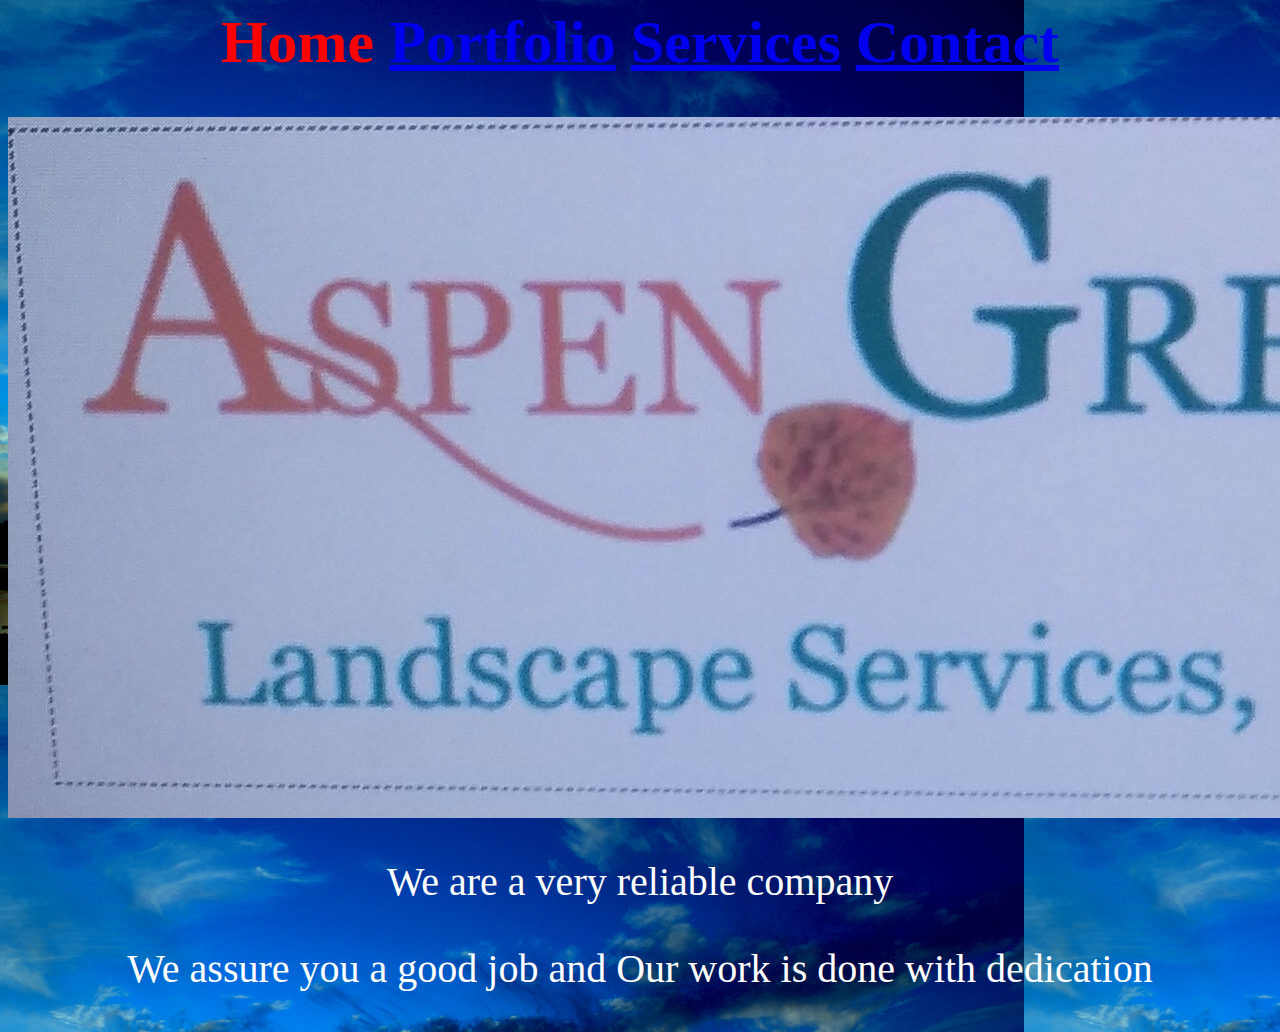
<file: index.html>
<html>
<head>
<link rel="stylesheet" href="style.css">
<title>ASPEN GREEN</title>
</head>
<body>
<h1 id="panfila">Home <a href="portfolio.html">Portfolio</a>  <a href="services.html">Services</a>
  <a href="Contact.html">Contact</a> </h1>
<img src="aspen green.jpg">
<p id="panfila">We are a very reliable company</p>
<p id="panfila" id="special"> We assure you a good job and
Our work is done with dedication</p>
</body>
</html>
</file>
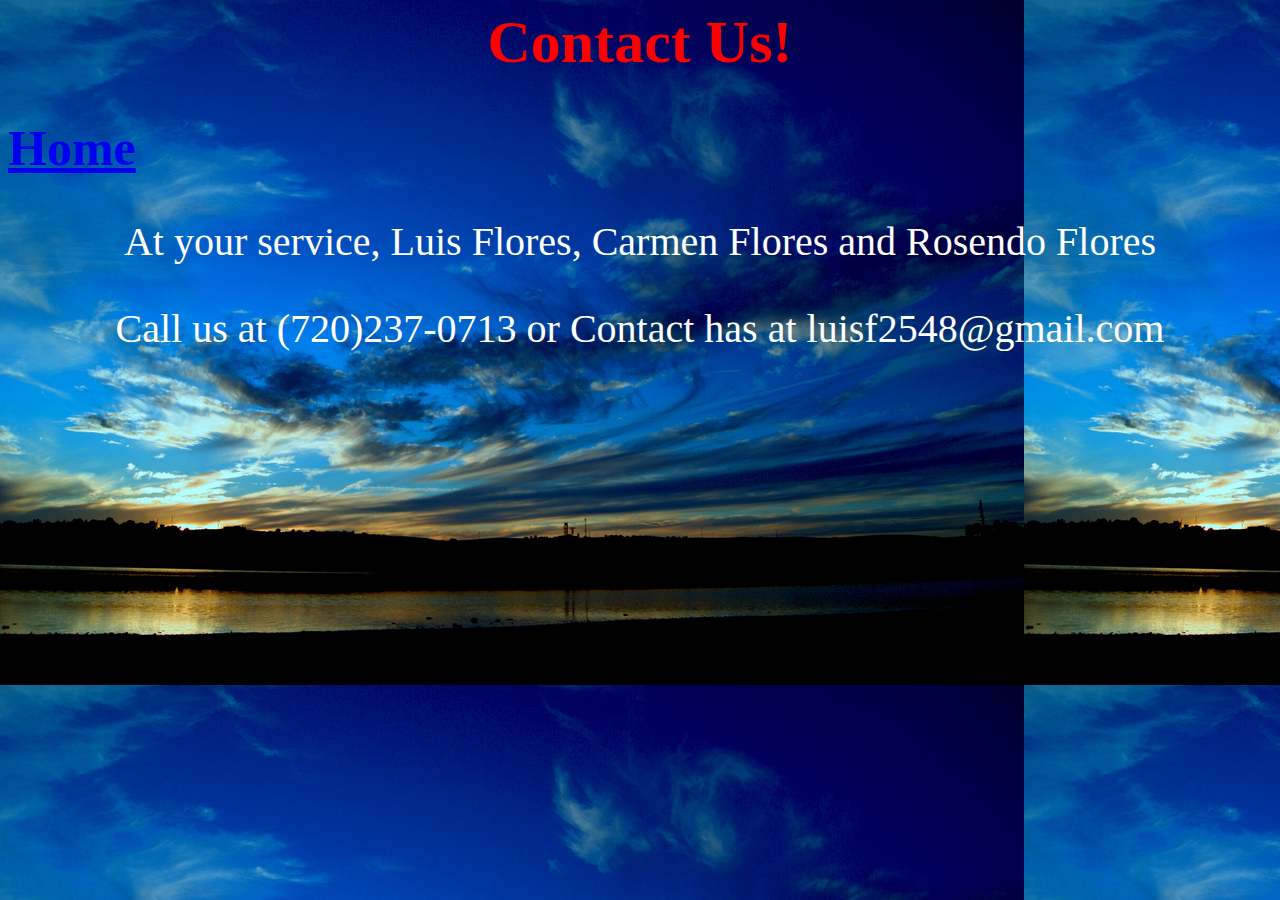
<file: Contact.html>
<html>
<head>
  <link rel="stylesheet" href="style.css">
  <title>Contact!</title>
</head>
<body>
  <h1 id="panfila">Contact Us!</h1> <h2><a href="index.html">Home</a></h2>
  <p id="panfila">At your service, Luis Flores, Carmen Flores and Rosendo Flores</p>
  <p  id ="panfila" id="special">Call us at (720)237-0713 or Contact has at luisf2548@gmail.com</p>
</body>
</html>
</file>
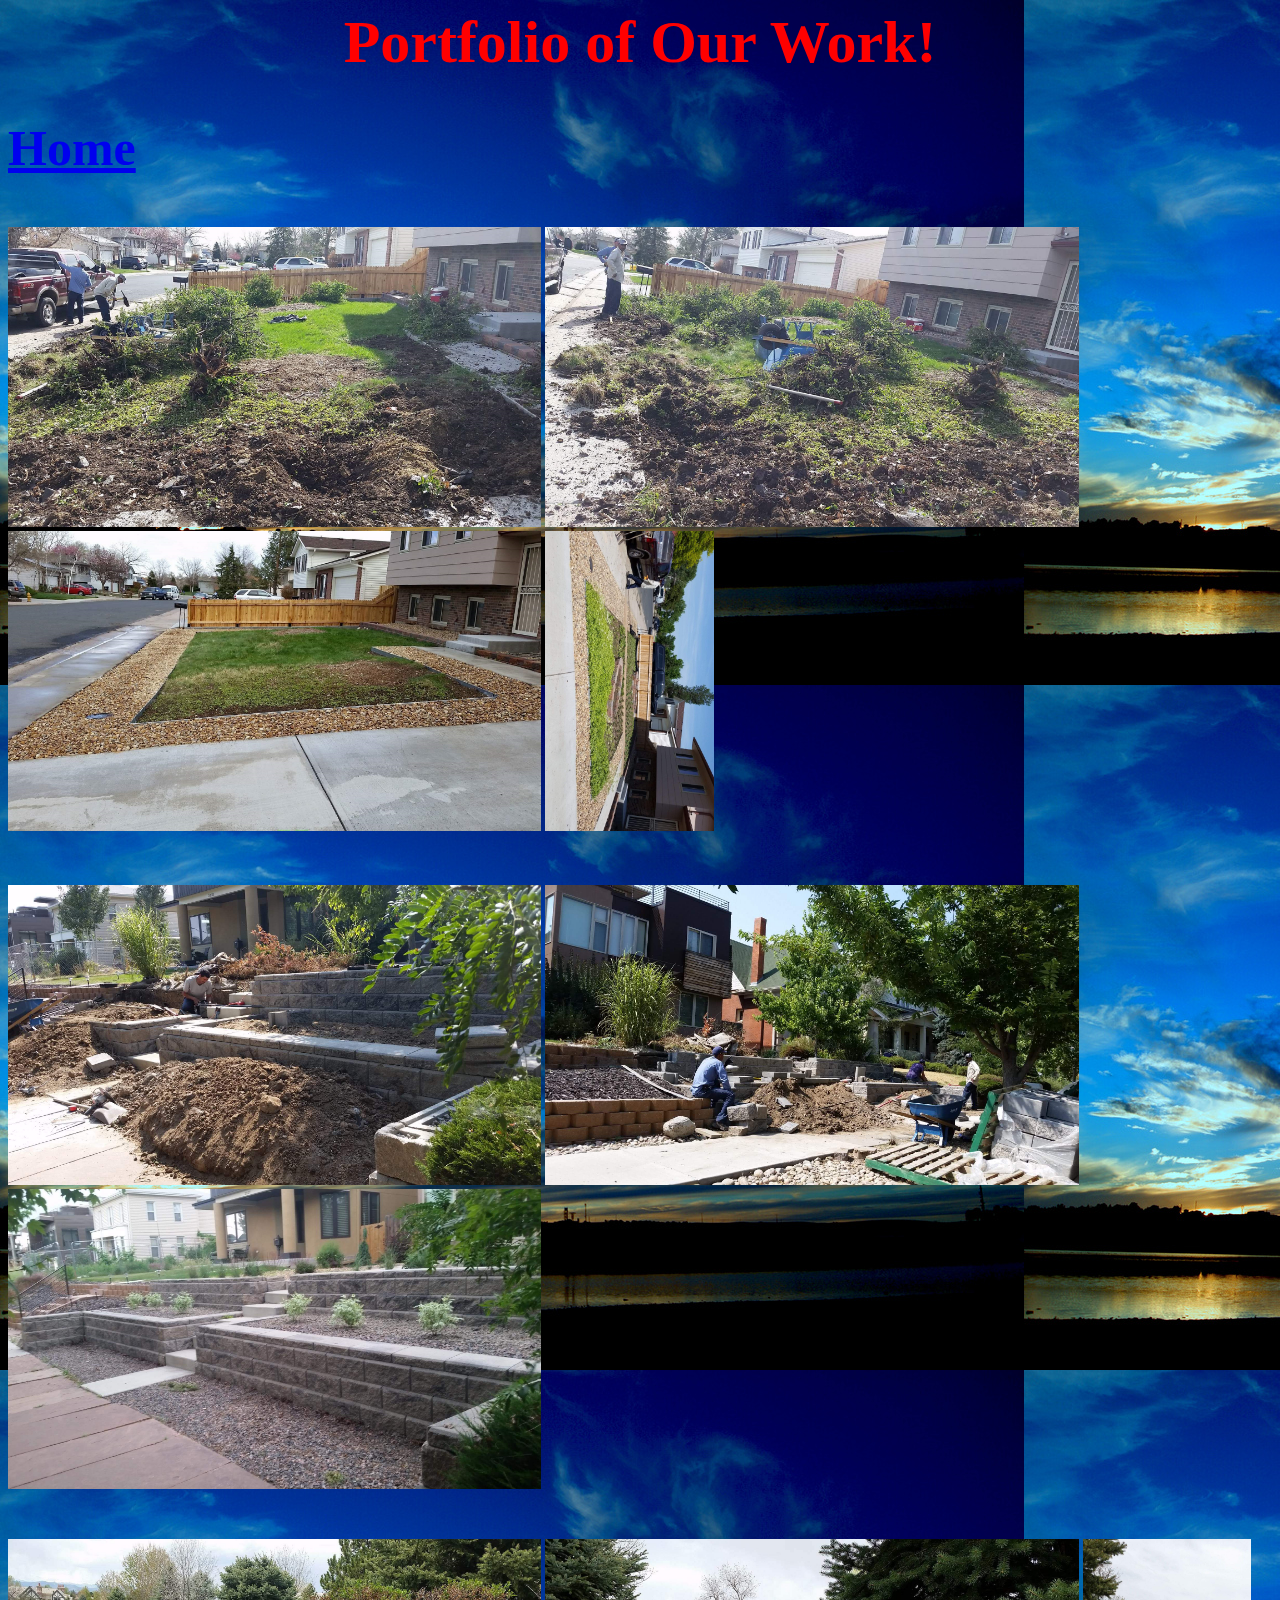
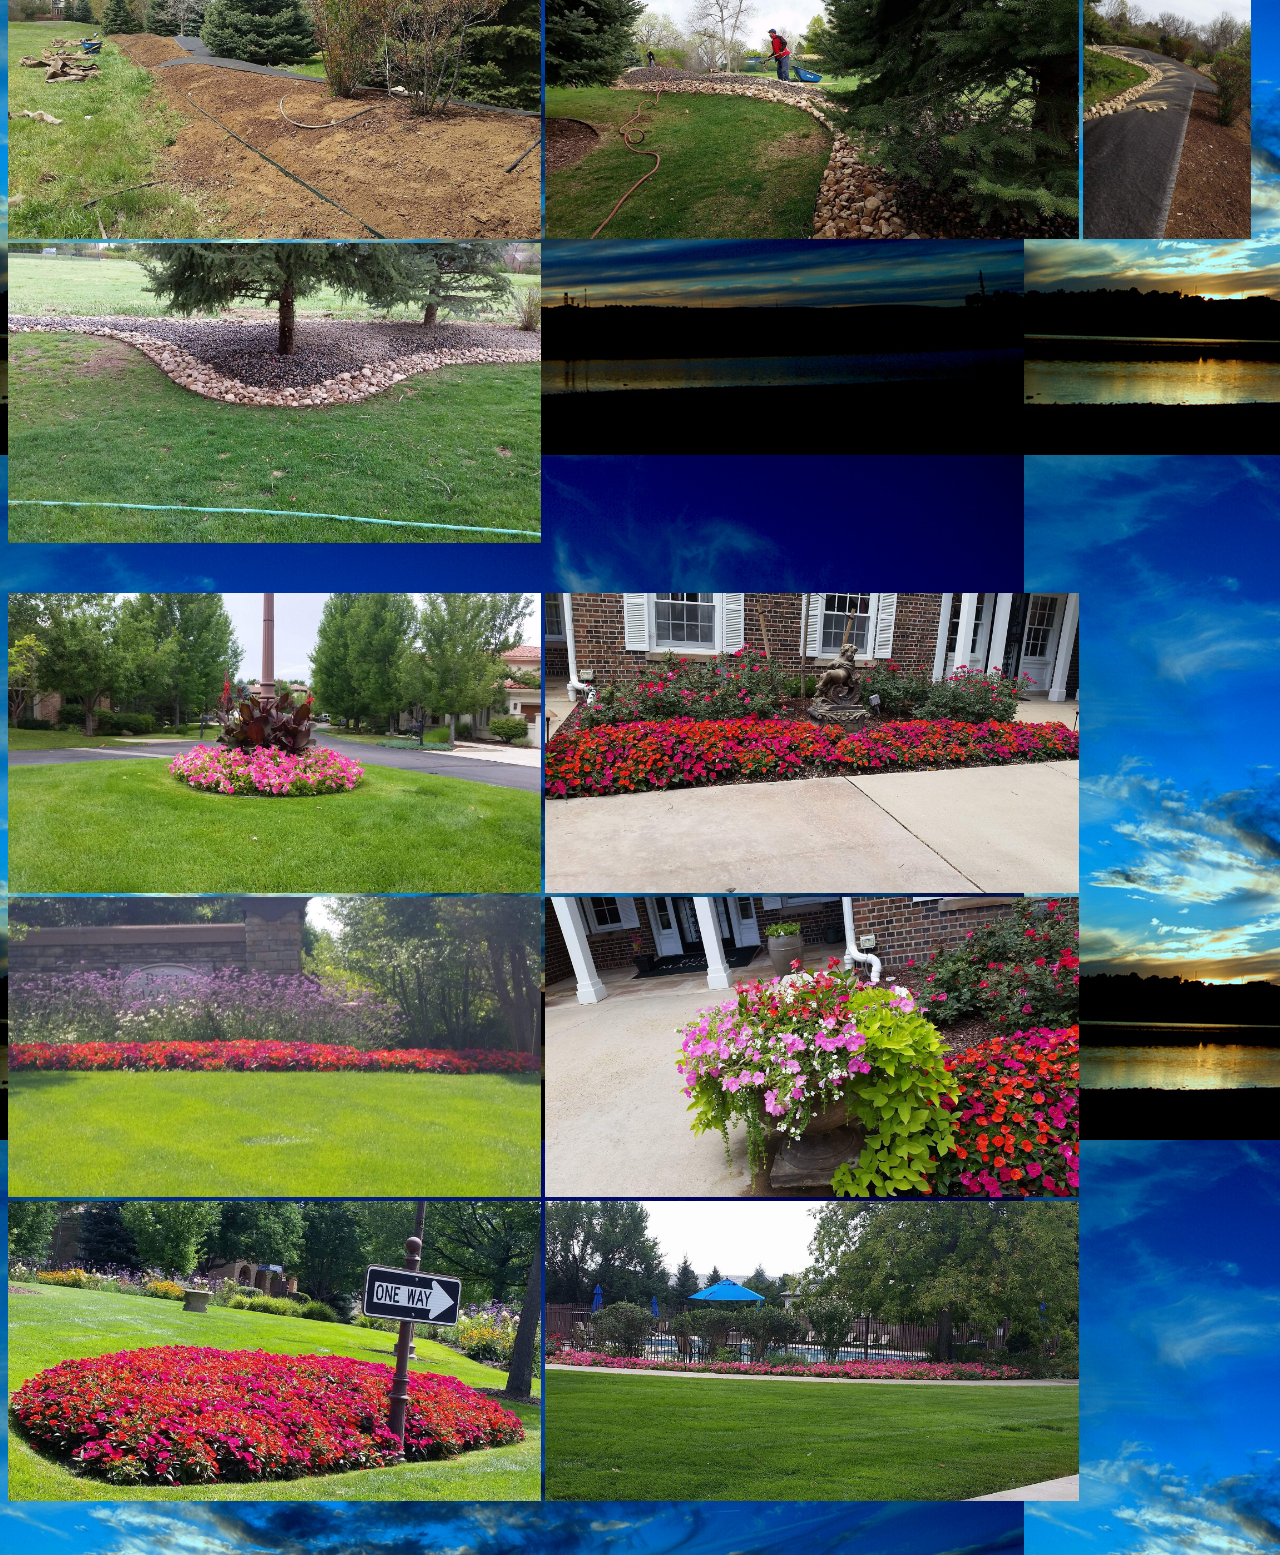
<file: portfolio.html>
<html>
<head>
  <link rel="stylesheet" href="style.css">
  <title>Portfolio!</title>
</head>
<body>
  <h1 id="panfila">Portfolio of Our Work!</h1> <h2><a href="index.html">Home</a></h2>
<div id="row">
  <img  id="lala" src="trabajo_ 1.jpg">
  <img  id="lala" src="trabajo_ 11.jpeg">
  <img  id="lala" src="trabajo_0.jpg">
  <img  id="lala" src="trabajo_ 9.jpeg">
</div>
<div id="row">
  <img  id="lala" src="trabajo_ 5.jpeg">
  <img  id="lala" src="trabajo_ 6.jpeg">
  <img  id="lala" src="trabajo_ 2.jpeg">
</div>
<div id="row">
  <img  id="lala" src="trabajo_ 3.jpeg">
  <img  id="lala" src="trabajo_ 4.jpeg">
  <img  id="lala" src="trabajo_ 10.jpeg">
  <img  id="lala" src="trabajo_ 8.jpeg">
</div>
<div id="row">
  <img  id="lala" src="trabajo_ 7.jpeg">
  <img  id="lala" src="trabajo_ 12.jpeg">
  <img  id="lala" src="trabajo_ 13.jpeg">
  <img  id="lala" src="trabajo_ 14.jpeg">
  <img  id="lala" src="trabajo_ 15.jpeg">
  <img  id="lala" src="trabajo_ 16.jpeg">
</div>
</body>
</html>
</file>
<file: style.css>
img{
	heigth:900px;
	width:auto;
}
li,p, #special{

	font-size:40px;
	color:white;

}
#olo{
	heigth:900px;
	width:auto;

}
#row{
		/*heigth:200px;*/
		/*width:auto;*/
		margin-top: 50px;
		margin-bottom: 50px;
}

#lala{
		height:300px;
		width: auto;
}

body{
		background-image:url("fondo_2.jpg");
}

h1{
	font-size:60px;
	color: red;

}
#panfila{text-align: center;}

h2{
	font-size: 50px;

}
</file>
